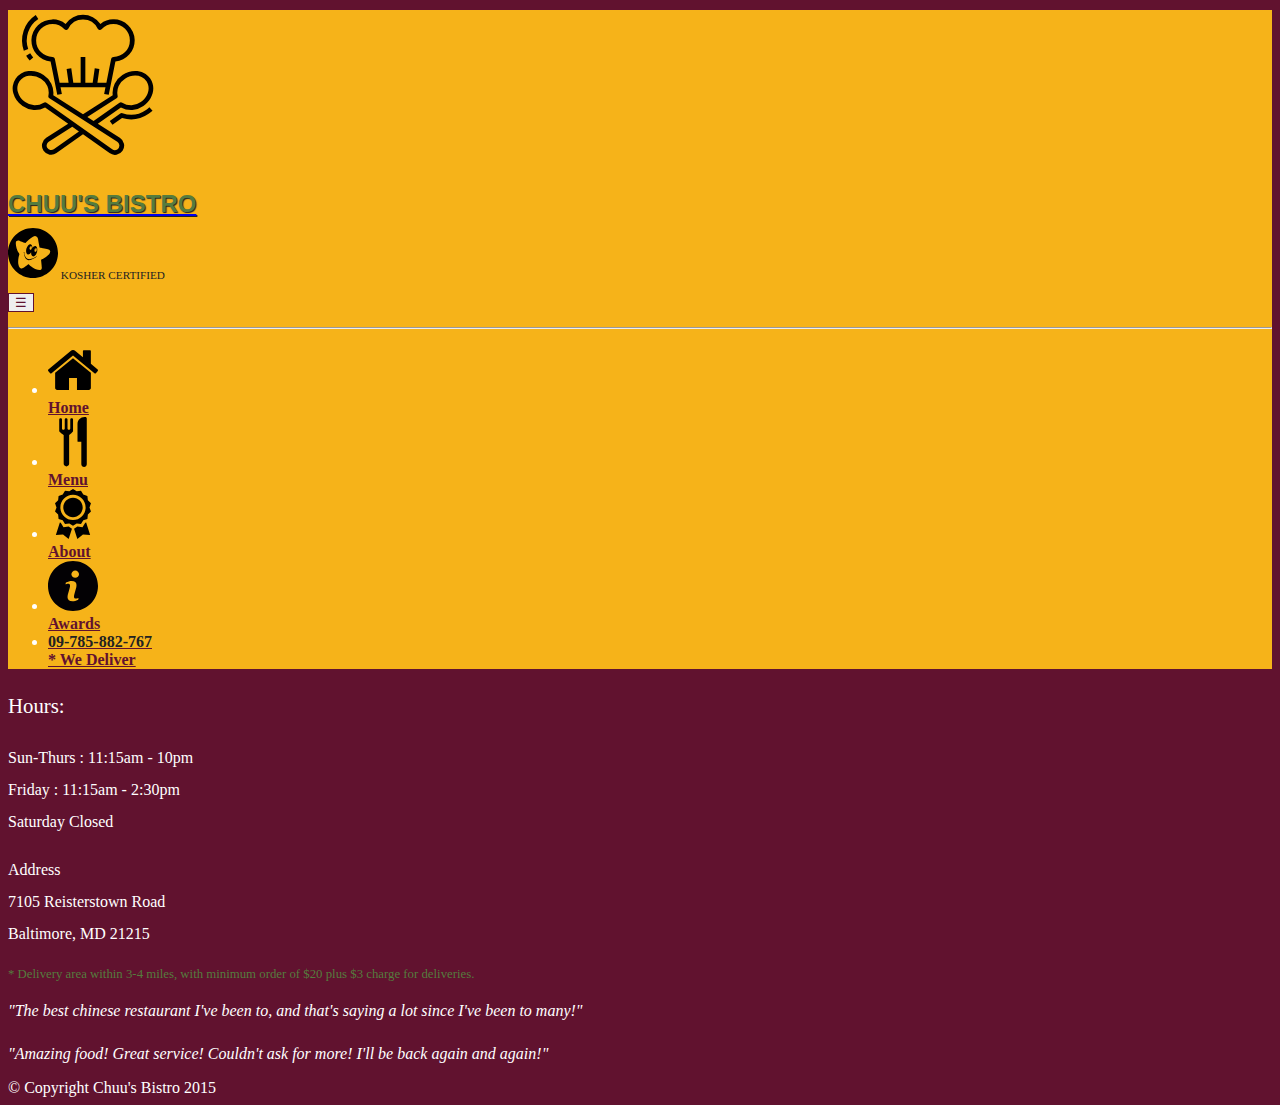
<file: index.html>
<!doctype html>
<html lang="en">
  <head>
    <!-- Required meta tags -->
    <meta charset="utf-8">
    <meta name="viewport" content="width=device-width, initial-scale=1, shrink-to-fit=no">

    <!-- Bootstrap CSS -->
    <link rel="stylesheet" href="https://cdn.jsdelivr.net/npm/bootstrap@4.5.3/dist/css/bootstrap.min.css" integrity="sha384-TX8t27EcRE3e/ihU7zmQxVncDAy5uIKz4rEkgIXeMed4M0jlfIDPvg6uqKI2xXr2" crossorigin="anonymous">
    <link rel="stylesheet" href="css/style.css">
    <title>Chuu's Bistro-Home</title>
  </head>
  <body>
    <header>
        <nav id="header-nav" class="navbar navbar-expand-md ">
            <div class="container">
                <div class="navbar-header ">
                    <a href="index.html" class="float-left d-none d-lg-block">
                        <div id="logo-img" alt="Logo Image"></div>
                    </a>
                    <div class="navbar-brand float-left">
                        <a href="index.html"><h1>Chuu's Bistro</h1></a>
                        <p>
                            <img src="./images/star-k-logo.svg" alt="star k logo">
                            <span class="">Kosher Certified</span>
                            
                        </p>
                    
                    </div>
                    
                </div>
                <button class="navbar-toggler btn-warning" type="button" data-toggle="collapse" data-target="#navbarTogglerDemo03" aria-controls="navbarTogglerDemo03" aria-expanded="false" aria-label="Toggle navigation" id="toggler_button">
                  <span id="toggler_icon">&#9776;</span>
                </button>
                
                
                <div class="collapse navbar-collapse " id="navbarTogglerDemo03">
                  <hr>
                  <ul class="navbar-nav mr-auto mt-2 mt-lg-0 text-center"  id="nav_content">
                    <li class="nav-item ">
                      <a class="nav-link active" href="index.html"><img src="./images/home.svg" alt="" class="nav_icon"><br class="d-none d-md-block d-lg-block">Home</a>
                    </li>
                    <li class="nav-item active">
                      <a class="nav-link" href="#" onclick="$dc.loadMenuCategories();"><img src="./images/cutlert.svg" alt="" class="nav_icon"><br class="d-none d-md-block d-lg-block">Menu</a>
                    </li>
                    <li class="nav-item">
                      <a class="nav-link" href="#"><img src="./images/medal.svg" alt="" class="nav_icon"><br class="d-none d-md-block d-lg-block">About</a>
                    </li>
                    <li class="nav-item">
                      <a class="nav-link " href="#"><img src="./images/information-button.svg" alt="" class="nav_icon"><br class="d-none d-md-block d-lg-block">Awards</a>
                    </li>
                    <li class="nav-item">
                      <a class="nav-link" href="tel:09262582982"><span class="nav_icon">09-785-882-767</span><br class="d-none d-md-block d-lg-block">* We Deliver</a>
                    </li>
                  </ul>
                </div>
            </div>
        </nav>
    </header>
    

    <div class="container " id="main-content">
      
        
      
    </div>
    <footer class="panel-footer bg-dark text-light">
      <div class="container">
        <div class="row pt-3">
          <section class="col-sm-4 col-xs-12" id="hours">
            <span>Hours:</span><br>
            <p>
              Sun-Thurs : 11:15am - 10pm<br>
              Friday : 11:15am - 2:30pm<br>
              Saturday Closed
            </p>
            <hr class="visible-xs">
          </section>
          <section class="col-sm-4 col-xs-12" id="address">
            <span>Address</span><br>
            7105 Reisterstown Road<br>
            Baltimore, MD 21215
            <p>
              * Delivery area within 3-4 miles, with minimum order of  $20 plus $3 charge for deliveries.
            </p>
            <hr class="visible-xs">
          </section>
          <section class="col-sm-4 col-xs-12" id="testimonials">
            <p>"The best chinese restaurant I've been to, and that's saying a lot since I've been to many!"</p>
            <p>"Amazing food! Great service! Couldn't ask for more! I'll be back again and again!"</p>
          </section>
        </div>
        <div class="text-center">&copy; Copyright Chuu's Bistro 2015</div>
      </div>
    </footer>
    <!-- Optional JavaScript; choose one of the two! -->

    <!-- Option 1: jQuery and Bootstrap Bundle (includes Popper) -->
    <script src="https://code.jquery.com/jquery-3.5.1.slim.min.js" integrity="sha384-DfXdz2htPH0lsSSs5nCTpuj/zy4C+OGpamoFVy38MVBnE+IbbVYUew+OrCXaRkfj" crossorigin="anonymous"></script>
    <script src="https://cdn.jsdelivr.net/npm/bootstrap@4.5.3/dist/js/bootstrap.bundle.min.js" integrity="sha384-ho+j7jyWK8fNQe+A12Hb8AhRq26LrZ/JpcUGGOn+Y7RsweNrtN/tE3MoK7ZeZDyx" crossorigin="anonymous"></script>
    <script src="js/ajax-utils.js"></script>
    <script src="js/script.js"></script>
    <!-- Option 2: jQuery, Popper.js, and Bootstrap JS
    <script src="https://code.jquery.com/jquery-3.5.1.slim.min.js" integrity="sha384-DfXdz2htPH0lsSSs5nCTpuj/zy4C+OGpamoFVy38MVBnE+IbbVYUew+OrCXaRkfj" crossorigin="anonymous"></script>
    <script src="https://cdn.jsdelivr.net/npm/popper.js@1.16.1/dist/umd/popper.min.js" integrity="sha384-9/reFTGAW83EW2RDu2S0VKaIzap3H66lZH81PoYlFhbGU+6BZp6G7niu735Sk7lN" crossorigin="anonymous"></script>
    <script src="https://cdn.jsdelivr.net/npm/bootstrap@4.5.3/dist/js/bootstrap.min.js" integrity="sha384-w1Q4orYjBQndcko6MimVbzY0tgp4pWB4lZ7lr30WKz0vr/aWKhXdBNmNb5D92v7s" crossorigin="anonymous"></script>
    -->
  </body>
</html>
</file>
<file: css/style.css>
body{
    font-size: 16px;
    color:#fff;
    background-color: #61122f;
    box-sizing: border-box;

}
#header-nav{
    background-color: #f6b319;
    border-radius: 0;
    border:0;
  
}
#logo-img{
    background: url(../images/chef.svg) no-repeat;
    background-size: contain;
    width: 150px;
    height: 150px;
    margin:10px 15px 10px 0;
    
}
.navbar-brand{
    padding-top: 25px;
}
.navbar-brand h1{
    font-family: Arial, Helvetica, sans-serif;
    color: #557c3e;
    font-size: 1.5em;
    text-transform: uppercase;
    font-weight: bold;
    text-shadow: 1px 1px 1px #222;
    margin-top: 0;
    margin-bottom: 0;
    line-height: .75em;
}
.navbar-brand a:hover,.navbar-brand a:focus{
    text-decoration: none;
}
.navbar-brand p{
    font-size: 1em;
    color:#222;
    text-transform: uppercase;
    font-size: .7em;
    margin-top: 15px;
    


}
.navbar-brand p img{
    width:50px;
    height:50px;
}
.navbar-brand p span{
    vertical-align: middle;
    
}

.navbar-collapse{
    margin-top: 15px;
} 
.nav_icon{
    width:50px;
    height:50px;
    color:#222;
}
.nav-link{
    font-size: 1em;
    font-weight: bold;
    color:#61122f;

}
.nav-link:hover{
    
    border-bottom:2px solid #61122f ;
    color: #61122f;

}
#toggler-icon{
    color:#61122f;
    font-weight: bolder;
    font-size: large;
}
.navbar-toggler{
    border: 1px solid #61122f;
    
}
.navbar-toggler span{
    color:#61122f;
}

.nav-item:hover, .nav-toggler{
    opacity: 50%;
}
#deco-design{
    width:100%;
    box-shadow: 0px 0px 50px #3f0c1f;
}

#menu-tiles,#special-tiles,#map-tiles{
    width:100%;
    margin-bottom:15px;
    height:30vh;
    border: 2px solid #3f0c1f;
    position: relative;
    overflow: hidden;
    
}
#menu-tiles:hover,#special-tiles:hover,#map-tiles:hover{
    box-shadow:0px 1px 5px 1px #cccccc;
}
#home-tiles a:hover{
    text-decoration: none;
}
#menu-tiles{
    background: url(../images/chuu-menu.jpg) no-repeat;
    
    
    background-size: cover;
    background-origin: content-box;
}
#map-tiles iframe{
    width:100%;
    height:30vh;
}
#special-tiles{
    background: url(../images/chuu-special.jpg) no-repeat;
    
    background-size: 100%;
    background-origin: content-box;
}
#menu-tiles span,#special-tiles span,#map-tiles span{
    position: absolute;
    bottom: 0;
    right:0;
    width:100%;
    text-align:center;
    font-size:1.6em;
    text-transform: uppercase;
    background-color: #000;
    color:#fff;
    opacity: .8;
}
#hours,#address{
    line-height:2;
}
#hours>span ,address>span{
    font-size:1.3em;
}
#address p{
    color:#557c3e;
    font-size:.8em;
    line-height: 1.8;
}
#testimonials {
    font-style: italic;
}
#testimonials p:nth-child(2){
    margin-top: 25px;
}
section hr{
    display: none;
    background-color: #fff;
}
#call-button{
    background-color:#f6b319 ;
    color: #3F0C1F;
    border: 2px solid #61122f;
}
#call-button:hover{
    background-color: #61122f;
    color: #f6b319;
    border: 2px solid #f6b319;
}
.category-tile{
    position: relative;
    border: 2px solid #3F0C1F;
    overflow: hidden;
    height:180px;
    width:180px;
    margin:0 auto 15px;
}
.category-tile span{
    position:absolute;
    bottom: 0;
    right:0;
    width:100%;
    text-align:center;
    font-size:1vw;
    text-transform: uppercase;
    background-color: #000;
    color:#fff;
    opacity: .8;
}
.category-tile:hover{
    box-shadow:0px 1px 5px 1px #cccccc;
}
#loading_gif {
    
    height: 600px;
}
#loading_gif img{
    margin-top:25%;
    width:40px;
    height:40px;
    
}
#menu-category-title+div{
    margin-bottom: 50px;
}
.menu-item-tile{
    margin-bottom:25px;
}
.menu-item-tile hr{
    display:none;
    width:80%;
}
.menu-item-tile, .menu-item-price{
    font-size: 1.1em;
    text-align: right;
    margin-top: -15px;
    margin-right: -15px;
}
.menu-item-tile .menu-item-price span{
    font-size: .6em;
}
.menu-item-photo{
    position: relative;
    border: 2px solid #3F0C1F;
    overflow:hidden;
    padding:0px;
    margin-right: -15px;
    margin-left:auto;
    margin-bottom:20px;
    max-width: 200px;
}
.menu-item-photo div{
    position: absolute;
    bottom:0;
    right:0;
    width:80px;
    background-color: #557c3e;
    text-align: center;

}

.menu-item-description{
    padding-right: 30px;
    text-align: left;
}
h3.menu-item-title{
    margin: 0 0 10px;
}
.menu-item-details{
    font-size: .9em;
    font-style: italic;
}

@media(min-width: 1200px){

}
@media(min-width:992px)and (max-width:1199px){

    #logo-img{
        background: url(../images/chef.svg) no-repeat;
        background-size: contain;
        width:100px;
        height: 100px;
        margin:15px 15px 5px 0;
    }

}
@media(min-width:768)and (max-width:991px){
    .nav-link{
        font-size: .6em;
    }
    .nav_icon{
        widows: 35px;
        height:25px;
        color:#222;
    }
.category-tile span{
    font-size:3vw;
}

}
@media(max-width:767px){
.navbar-brand{
    padding-top:10px;
    height:80px;
}
.navbar-brand h1{
    padding-top: 10px;
    font-size:1.5em;
}
.navbar-brand p{
    text-transform: uppercase;
    font-size:.6em;
    margin-top:12px;
}
.navbar-brand p img{
    height:20px;
}
.nav-link{
    font-size: .55em;
}
.nav_icon{
    widows: 25px;
    height:25px;
    color:#222;
    
}
#menu-tiles span,#special-tiles span,#map-tiles span{
    font-size: 1em;
}
#map-tiles{
    width: 100%;
}
.panel-footer section hr{
    width: 80%;
}
.menu-item-tile hr,.panel-footer section hr{
    display:block;
    
}
.menu-item-photo{
    margin-right: auto;
}
.menu-item-tile .menu-item-price{
    text-align: center;
}
.menu-item-price{
    font-size: .9em;
}
.menu-item-description{
    text-align: center;
}
.category-tile span{
    font-size: 2.5vh;
}
#loading_gif img{
    margin-top:50%;
    width:35px;
    height:35px;
    
}
#navbarTogglerDemo03 ul li a:active{
    background-color: cornsilk;
}
@media(max-width:576px){

    #menu-tiles,#spnavbarTogglerDemo03ecial-tiles,#map-tiles{
        width:70%;
        margin:auto;
        
        
    }
    #map-tiles{
        width:80%;
        
        
        
    }
    .panel-footer section{
        margin-bottom: 30px;
        text-align:center ;
    }
    .panel-footer section:nth-child(3){
        margin-bottom: 0;
    }
    .category-tile span{
        font-size: 2.5vh;
    }
    #loading_gif img{
        margin-top:50%;
        width:30px;
        height:30px;
        
    }
}
</file>
